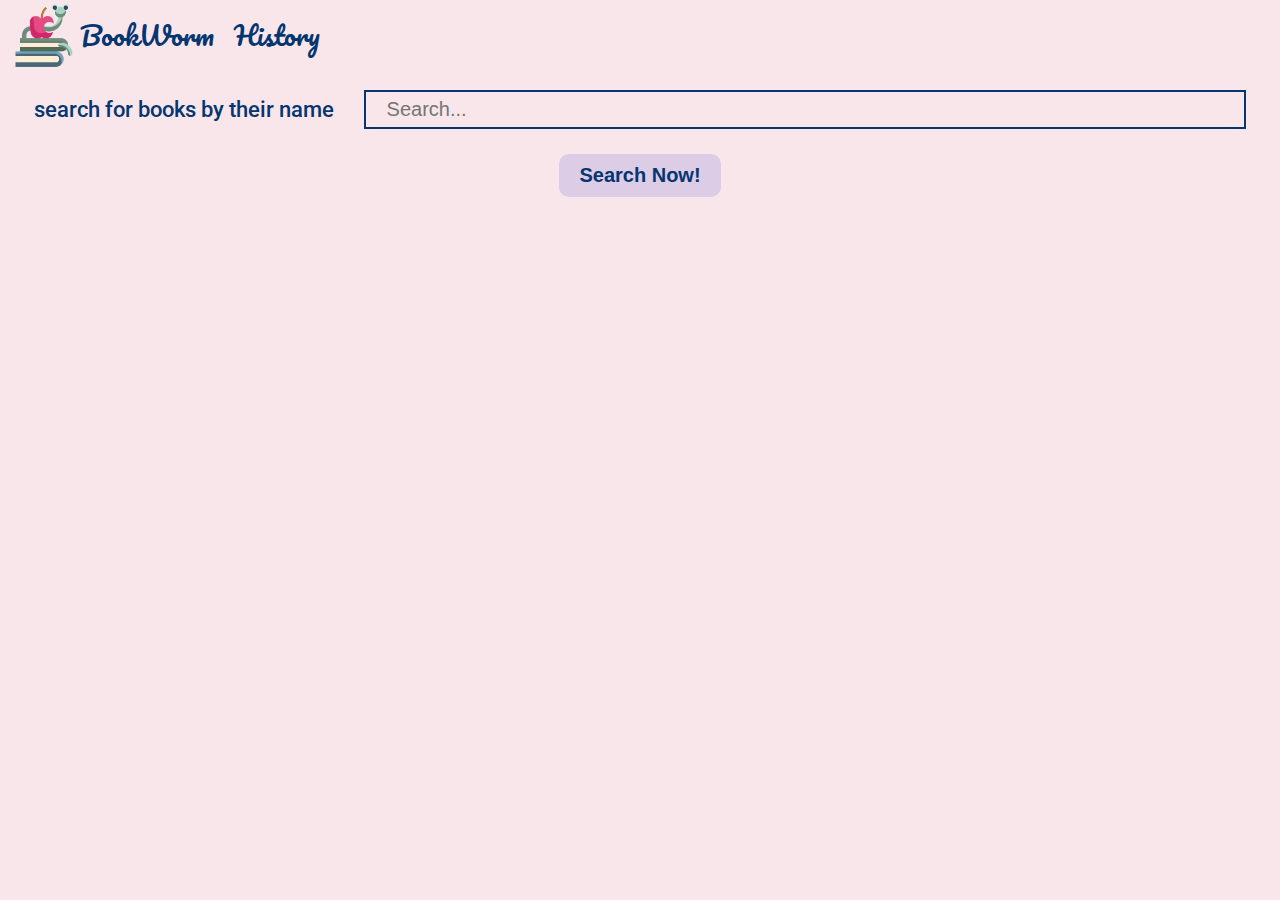
<file: index.html>
<!DOCTYPE html>
<html lang="en">
<head>
    <meta charset="UTF-8">
    <meta http-equiv="X-UA-Compatible" content="IE=edge">
    <meta name="viewport" content="width=device-width, initial-scale=1.0">
    <title>BookWorm | Home</title>
    <link rel="stylesheet" href="./styles.css">
    <link rel="stylesheet" href="https://cdnjs.cloudflare.com/ajax/libs/font-awesome/6.3.0/css/all.min.css" integrity="sha512-SzlrxWUlpfuzQ+pcUCosxcglQRNAq/DZjVsC0lE40xsADsfeQoEypE+enwcOiGjk/bSuGGKHEyjSoQ1zVisanQ==" crossorigin="anonymous" referrerpolicy="no-referrer" />
    <link rel="shortcut icon" href="./favicon.png" type="image/x-icon">
</head>
<body>
    <nav>
        <a class="logo" href="./index.html"><img src="./favicon.png" alt="logo">BookWorm</a> 
        <a href="./History/history.html">History</a>
    </nav>
    <main>
        <div class="search_div">
            <div class="search_box">
                <span>search for books by their name</span>
            <div class="search_bar"><i class="fa-solid fa-magnifying-glass"></i><input type="text" id="search" placeholder=" Search..."></div>
            </div>
             <br>
            <button onclick="searchFun()">Search Now!</button>
            <p id="searchFor"></p>
        </div>
        <div class="bookShelf"></div>
    </main>
</body>
<script src="./script.js"></script>
</html>
</file>
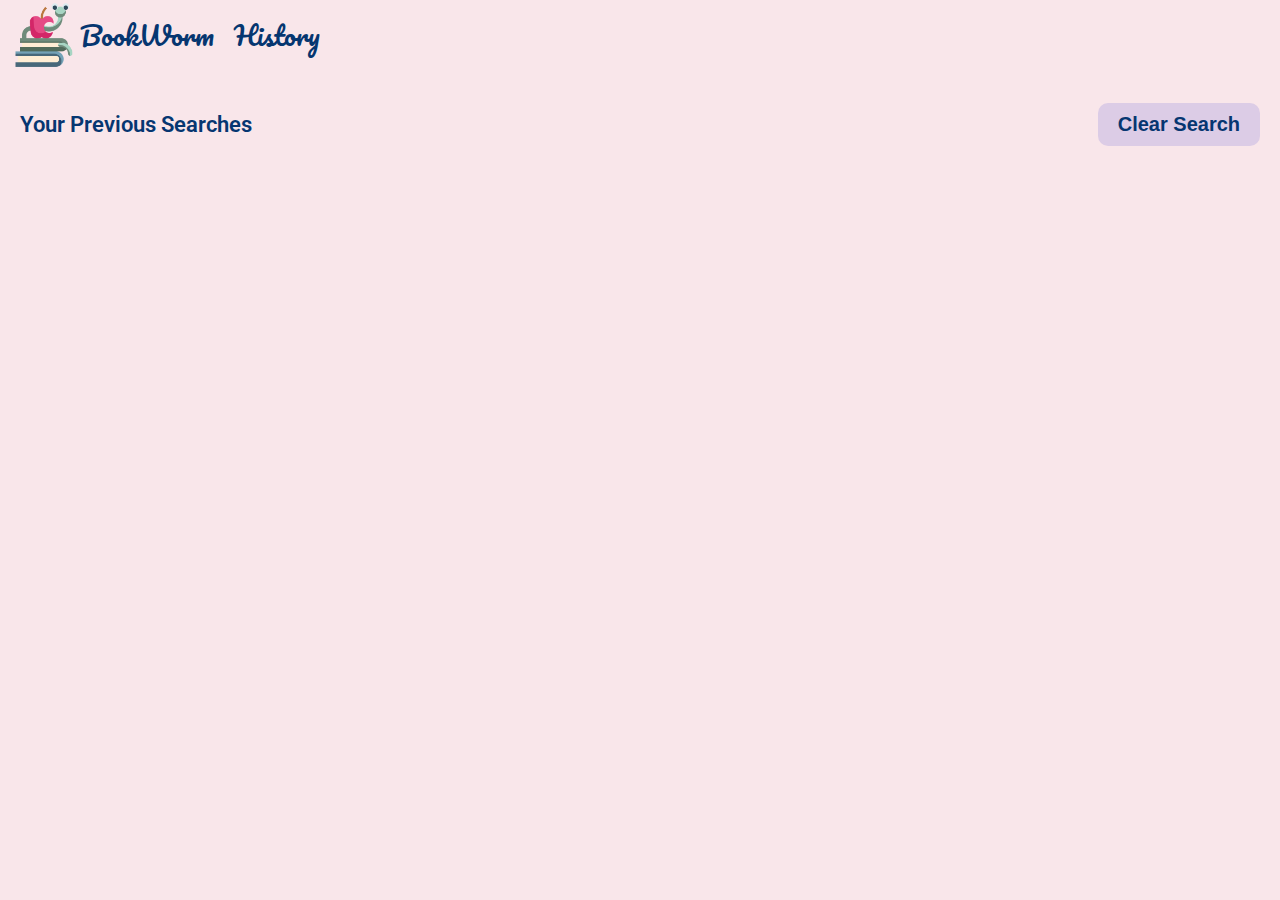
<file: History/history.html>
<!DOCTYPE html>
<html lang="en">
<head>
    <meta charset="UTF-8">
    <meta http-equiv="X-UA-Compatible" content="IE=edge">
    <meta name="viewport" content="width=device-width, initial-scale=1.0">
    <title>BookWorm | History</title>
    <link rel="stylesheet" href="../styles.css">
    <link rel="shortcut icon" href="../favicon.png" type="image/x-icon">
</head>
<body>
    <nav>
        <a class="logo" href="../index.html"><img src="../favicon.png" alt="logo">BookWorm</a> 
        <a href="./history.html">History</a>
    </nav>
    <main>
        <div class="searchBar">
            <p>Your Previous Searches</p>
            <button id="clear" onclick="clearFun()">Clear Search</button>
        </div>
        <div class="historyDiv">

        </div>
    </main>
</body>
<script src="./script.js"></script>
</html>
</file>
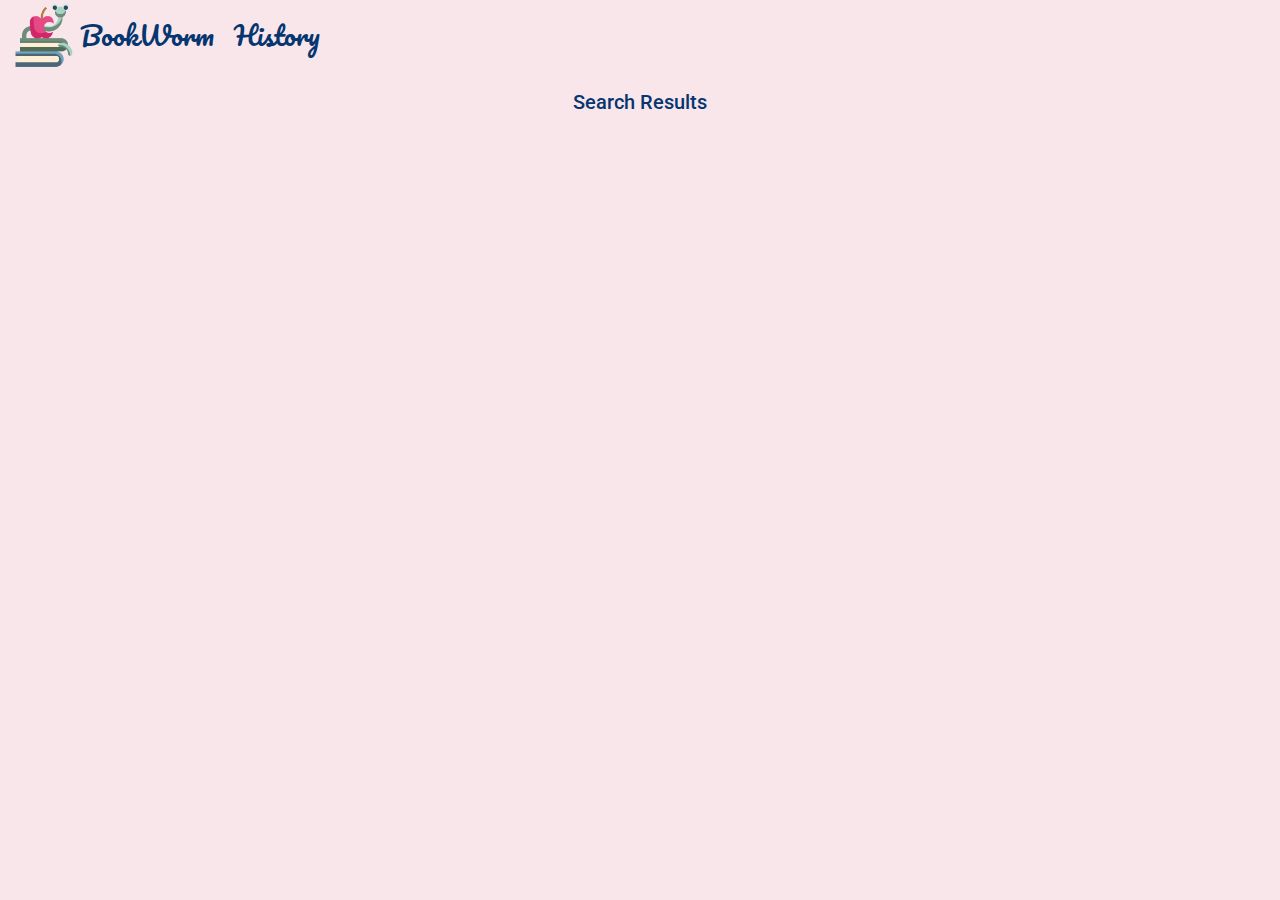
<file: Search/searched.html>
<!DOCTYPE html>
<html lang="en">
<head>
    <meta charset="UTF-8">
    <meta http-equiv="X-UA-Compatible" content="IE=edge">
    <meta name="viewport" content="width=device-width, initial-scale=1.0">
    <title>BookWorm | Search</title>
    <link rel="stylesheet" href="../styles.css">
    <link rel="shortcut icon" href="../favicon.png" type="image/x-icon">
</head>
<body>
    <nav>
        <a class="logo" href="../index.html"><img src="../favicon.png" alt="logo">BookWorm</a> 
        <a href="../History/history.html">History</a>
    </nav>
    <main>
        <p>Search Results</p>
        <div class="historyDiv"></div>
        <div class="bookShelf"></div>
    </main>
</body>
<script src="./script.js"></script>
</html>
</file>
<file: styles.css>
@import url('https://fonts.googleapis.com/css2?family=Pacifico&family=Roboto:wght@300;400;500;700;900&display=swap');
body{
    font-family: 'Roboto', sans-serif;
    margin: 0px;
    background-color: #f9e6ea;
    color: #063671;
    /* background: url("https://images.unsplash.com/photo-1517315003714-a071486bd9ea?ixlib=rb-4.0.3&ixid=MnwxMjA3fDB8MHxzZWFyY2h8Nnx8YWVzdGhldGljfGVufDB8fDB8fA%3D%3D&w=1000&q=80"); */
    /* background-repeat: no-repeat; */
    /* background-size: cover; */
    /* color: white; */
}
main{
    margin: 20px;
}
/* ---------------Nav-------------- */
nav{
    background: url("https://www.shutterstock.com/image-vector/random-butterfly-silhouette-pattern-seamless-260nw-1932944300.jpg");
    display: flex;
    align-items: center;
    width: 100%;
}
nav a{
    text-decoration: none;
    font-size: 20px;
    font-weight: 500;
}
nav a{
    display: flex;
    align-items: center;
    text-decoration: none;
    font-size: 26px;
    font-weight: 500;
    font-family: 'Pacifico', cursive;
    margin: 0px 10px;
    color: rgb(6, 54, 112);
}
nav img{
    width: 70px;
    height: 70px;
    /* border-radius: 100%; */
}
@media screen and (max-width:768px){
    nav a{
        font-size: 18px;
        font-weight: 300;
        margin: 0px 10px;
    }
    nav img{
        width: 40px;
        height: 40px;
    }
}
/* -----------Search Bar--------------- */
.search_div{
    font-family: 'Roboto', sans-serif;
    font-size: 22px;
   text-align: center;
}
.search_box{
    display: flex;
    justify-content: center;
    align-items: center;
}
.search_box span{
    margin-right: 30px;
    font-weight: 500;
}
.search_bar{
    /* box-sizing: border-box; */
    border: 2px solid #063671;
    display: flex;
    align-items: center;
    width: 70%;
    padding: 5px;
}
.search_div input{
    box-sizing: border-box;
    /* border: 1px solid black; */
    background-color: #f9e6ea;
    border: none;
    height: 100%;
    width: 100%;
    color: #063671;
    font-size: 20px;
    outline: none;
    padding-left: 10px;
}
.search_div button{
    font-size: 20px;
    padding: 10px 20px;
    border-radius: 10px;
    background-color: #dccce6;
    color: #063671;
    font-weight: 600;
    border:none;
    cursor: pointer;
    /* border: 2px solid #063671; */
}
#searchFor{
    display: none;
}
@media screen and (max-width:768px){
    .search_box{
        display: block;
    }
    .search_bar{
        margin: auto;
    }
}
/* ------------bookShelf------------- */
.bookShelf{
    display: flex;
    flex-wrap: wrap;
    gap:30px;
    margin: 20px 0px;
    justify-content: center;
}
.bookBox{
    /* border: 2px solid #063671; */
    box-shadow: rgba(0, 0, 0, 0.24) 0px 3px 8px;
    width: 300px;
}
.bookBox:hover{
    scale:102%
}
.bookBox img{
    width: 50%;
    height: 200px;
}
.bookImgDiv{
    display: flex;
    justify-content: center;
    background: url("https://www.shutterstock.com/image-vector/vector-pastel-pink-butterflies-repeat-260nw-636120644.jpg");
}
.title{
    font-weight: 600;
    text-align: center;
}
.bookDesc{
    margin: 10px;
}
.buyDiv{
    display: flex;
    justify-content: center;
    margin-bottom: 20px;
}
.buyBtn{
    width: 92%;
    padding: 10px 0px;
    font-size: 16px;
    font-weight: 600;
    color: #063671;
    /* border: 2px solid #063671; */
    border: none;
    border-radius: 10px;
    background-color: #f8c9d7;
    cursor: pointer;
}
/* ----------History Page----------- */
/* ------------SearchBar---------- */
.searchBar{
    display: flex;
    justify-content: space-between;
    align-items: center;
    font-size: 22px;
    font-weight: 600;
}
.searchBar #clear{
    font-size: 20px;
    padding: 10px 20px;
    border-radius: 10px;
    background-color: #dccce6;
    color: #063671;
    font-weight: 600;
    border:none;
    cursor: pointer;
}
@media screen and (max-width:560px){
    .searchBar{
        font-size: 20px;
        font-weight: 500;
    }
    .searchBar #clear{
        font-size: 18px;
        font-weight: 500;
    }
}
/* -----------HistoryDiv----------- */
.list_div{
    display: flex;
    justify-content: space-between;
    padding:  0px 10px;
    gap: 30px;
    font-size: 20px;
    font-weight: 500;
    /* border: 1px solid black; */
    background-color: #dccce6;
    border-radius: 10px;
    margin:  20px 0px;
    cursor: pointer;
}
@media screen and (max-width:560px){
    .list_div{
        font-size: 16px;
        font-weight: 400;
    }
}
/* -------------Search Page-------------- */
main>p{
    text-align: center;
    font-size: 20px;
    font-weight: 500;
}
.list_div{
    display: flex;
    justify-content: space-between;
    padding:  0px 10px;
    gap: 30px;
    font-size: 20px;
    font-weight: 500;
    /* border: 1px solid black; */
    background-color: #dccce6;
    border-radius: 10px;
    margin:  20px 0px;
    cursor: pointer;
}
@media screen and (max-width:560px){
    .list_div{
        font-size: 16px;
        font-weight: 400;
    }
}
/* ------------bookShelf------------- */
.bookShelf{
    display: flex;
    flex-wrap: wrap;
    gap:30px;
    margin: 20px 0px;
    justify-content: center;
}
.bookBox{
    /* border: 2px solid #063671; */
    box-shadow: rgba(0, 0, 0, 0.24) 0px 3px 8px;
    width: 300px;
}
.bookBox:hover{
    scale:102%
}
.bookBox img{
    width: 50%;
    height: 200px;
}
.bookImgDiv{
    display: flex;
    justify-content: center;
    background: url("https://www.shutterstock.com/image-vector/vector-pastel-pink-butterflies-repeat-260nw-636120644.jpg");
}
.title{
    font-weight: 600;
    text-align: center;
}
.bookDesc{
    margin: 10px;
}
.buyDiv{
    display: flex;
    justify-content: center;
    margin-bottom: 20px;
}
.buyBtn{
    width: 92%;
    padding: 10px 0px;
    font-size: 16px;
    font-weight: 600;
    color: #063671;
    /* border: 2px solid #063671; */
    border: none;
    border-radius: 10px;
    background-color: #f8c9d7;
    cursor: pointer;
}
</file>
